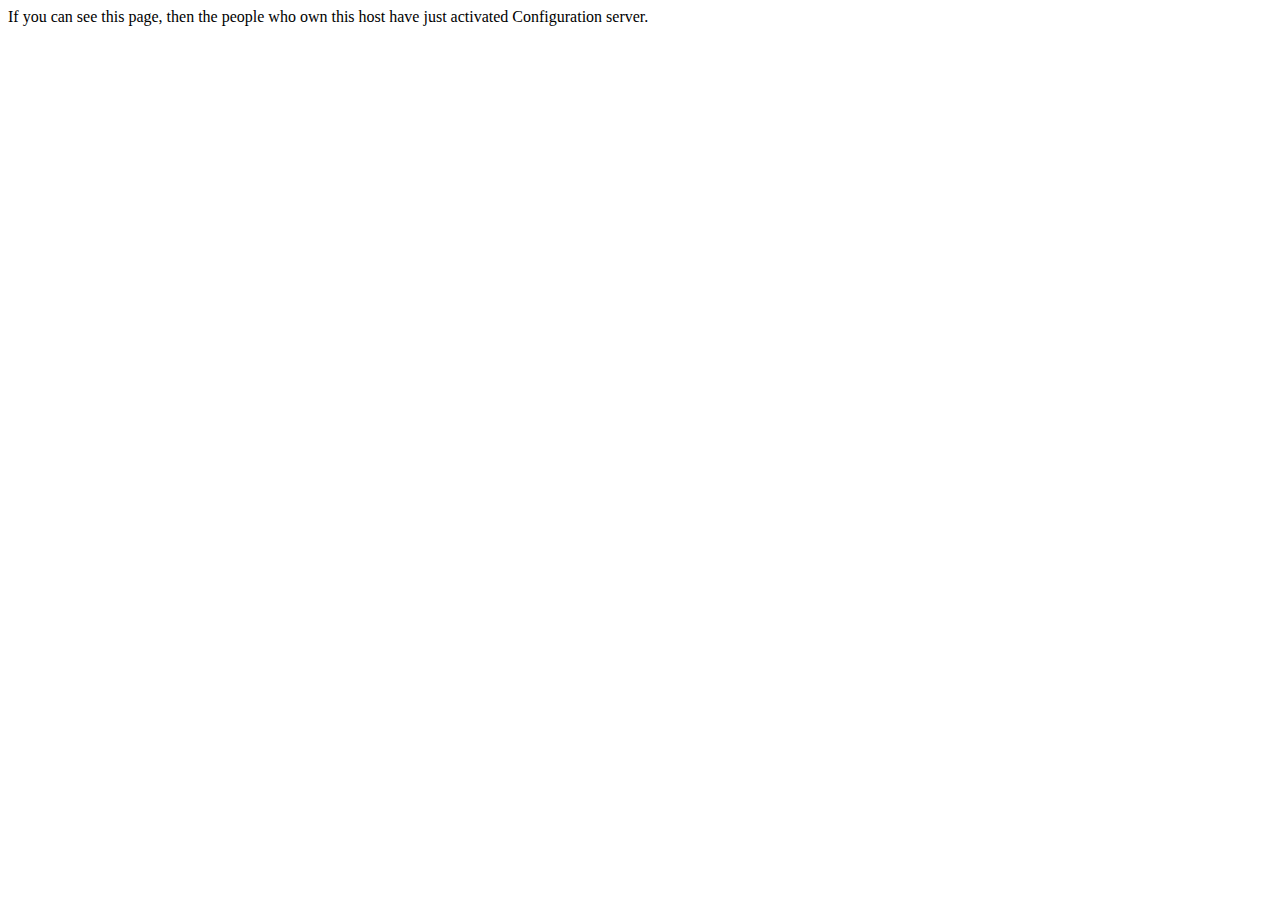
<file: s4a/keskus/confserv/index.html>
<!doctype html public "-//W3C//DTD HTML 3.2 Final//EN">
<html>
<head>
<title>ConfigServer</title>
</head>

<p>
    If you can see this page, then the people who own this host have just
    activated Configuration server.
</p>

</body>
</html>
</file>
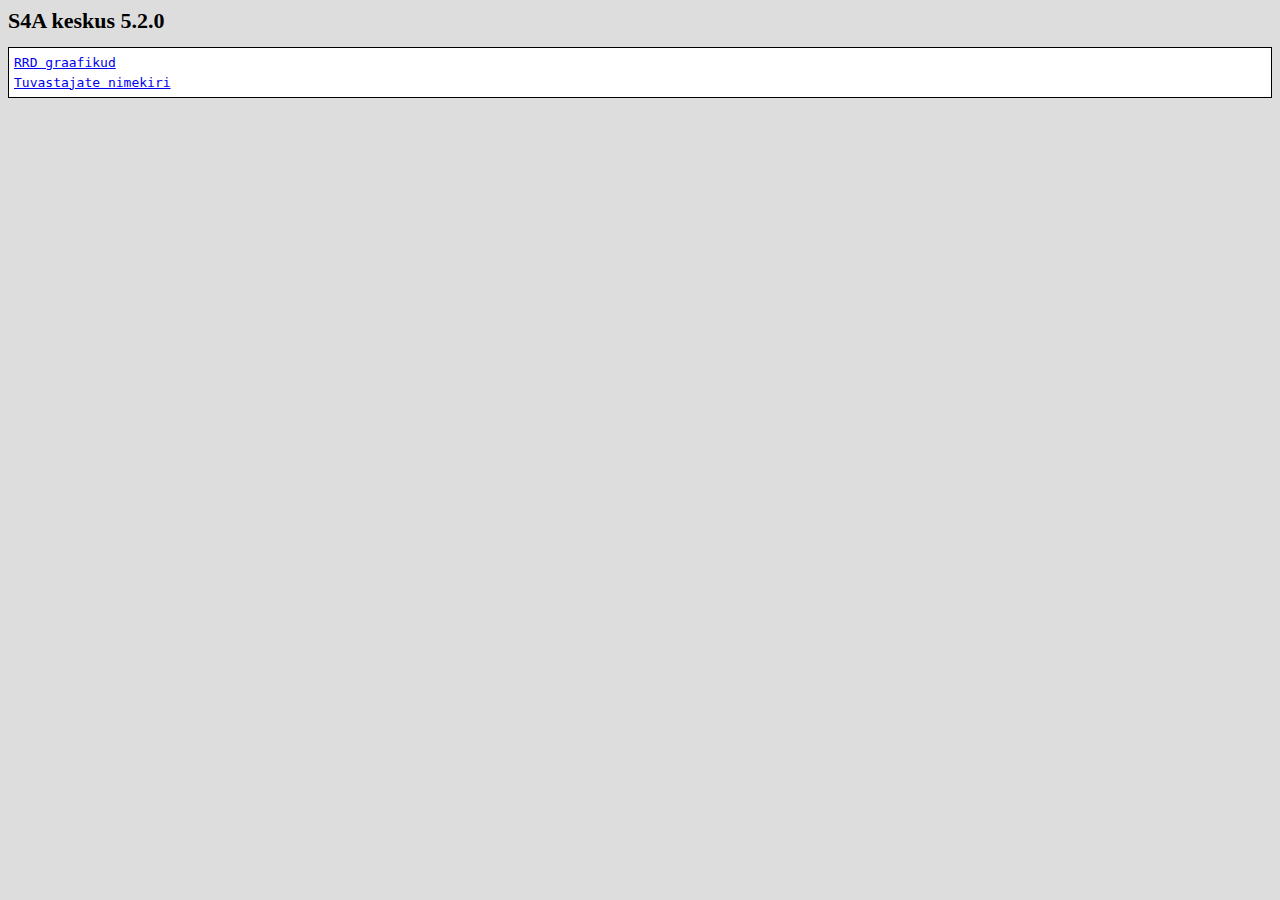
<file: s4a/keskus/s4a-view/index.html>
<html>
<head><title>S4A keskus 5.2.0</title></head>
<body style="background-color:#DDD;">
<b style="font-size: 22px">S4A keskus 5.2.0</b>
<pre style="line-height:1.5em; background-color: #FFF; border: 1px black solid; padding: 5px;">
<a href="observer.php">RRD graafikud</a>
<a href="detectors.php">Tuvastajate nimekiri</a>
</pre>
</body>
</html>
</file>
